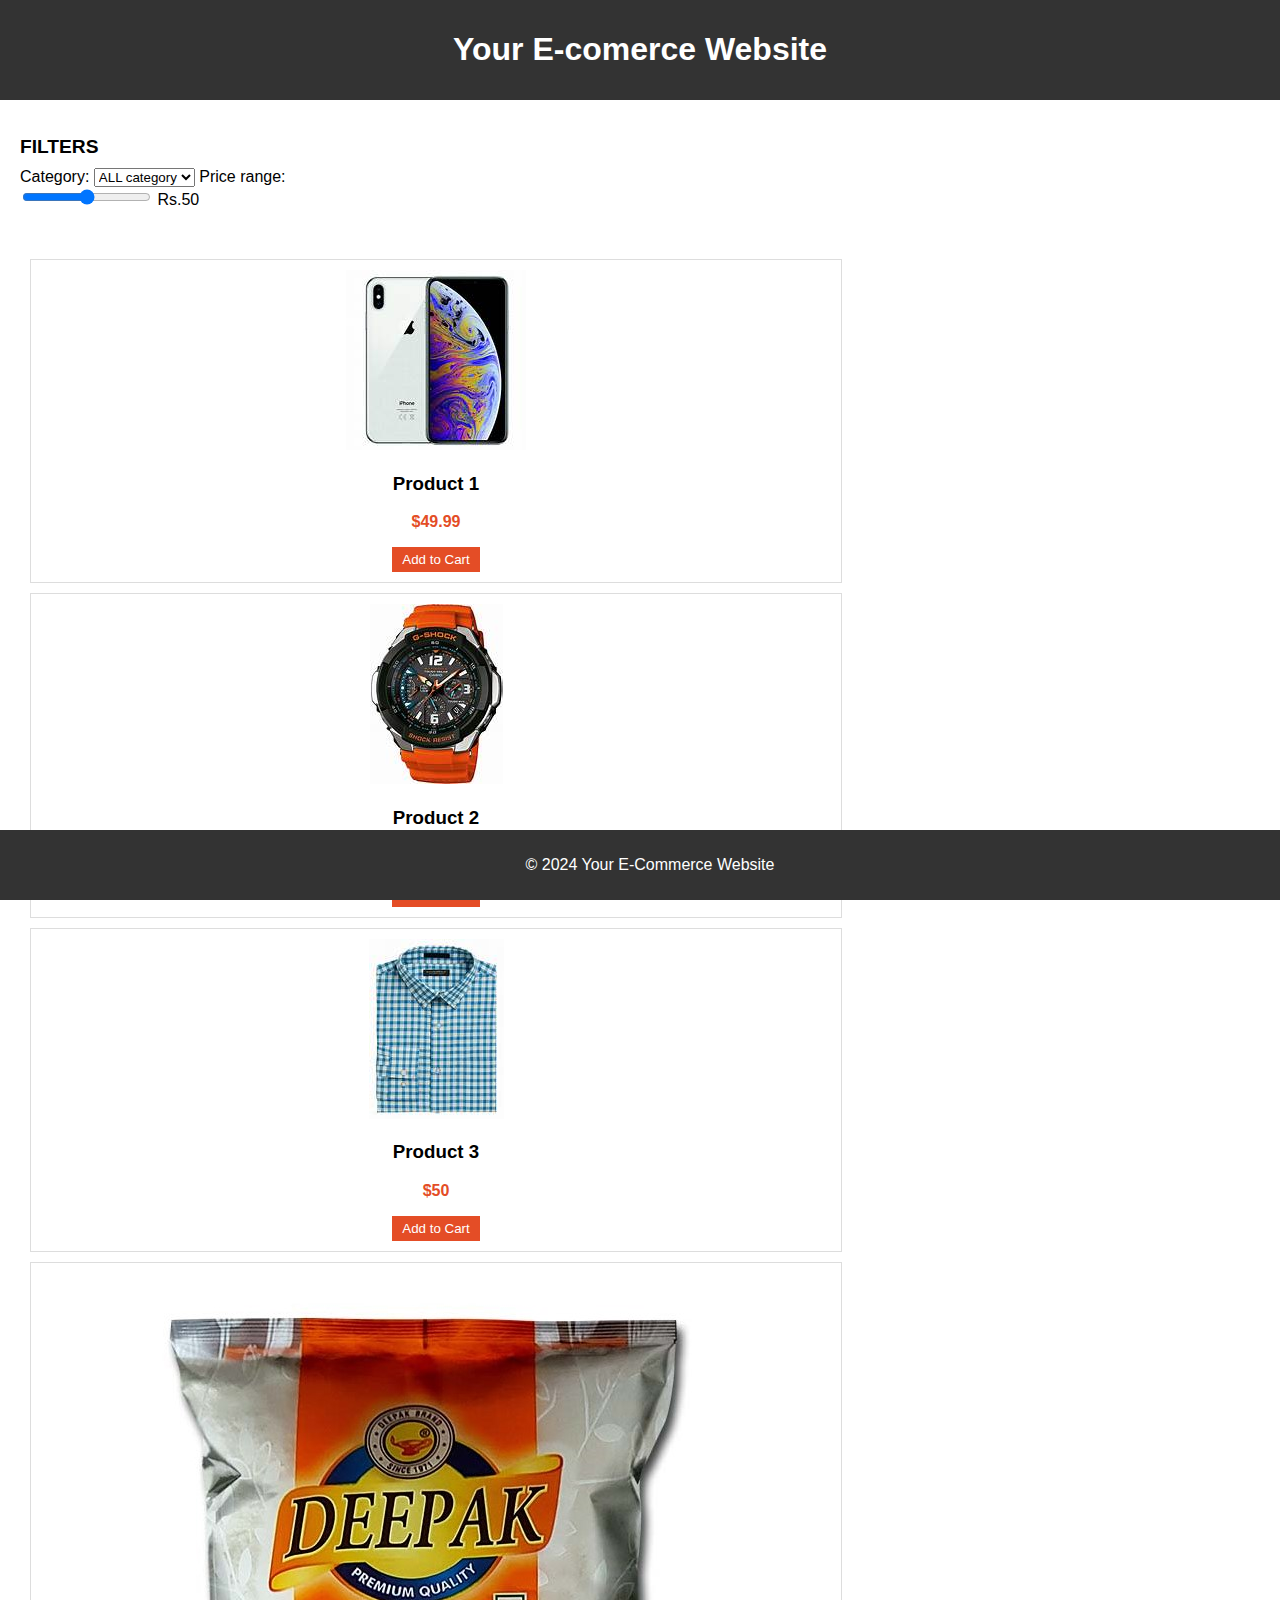
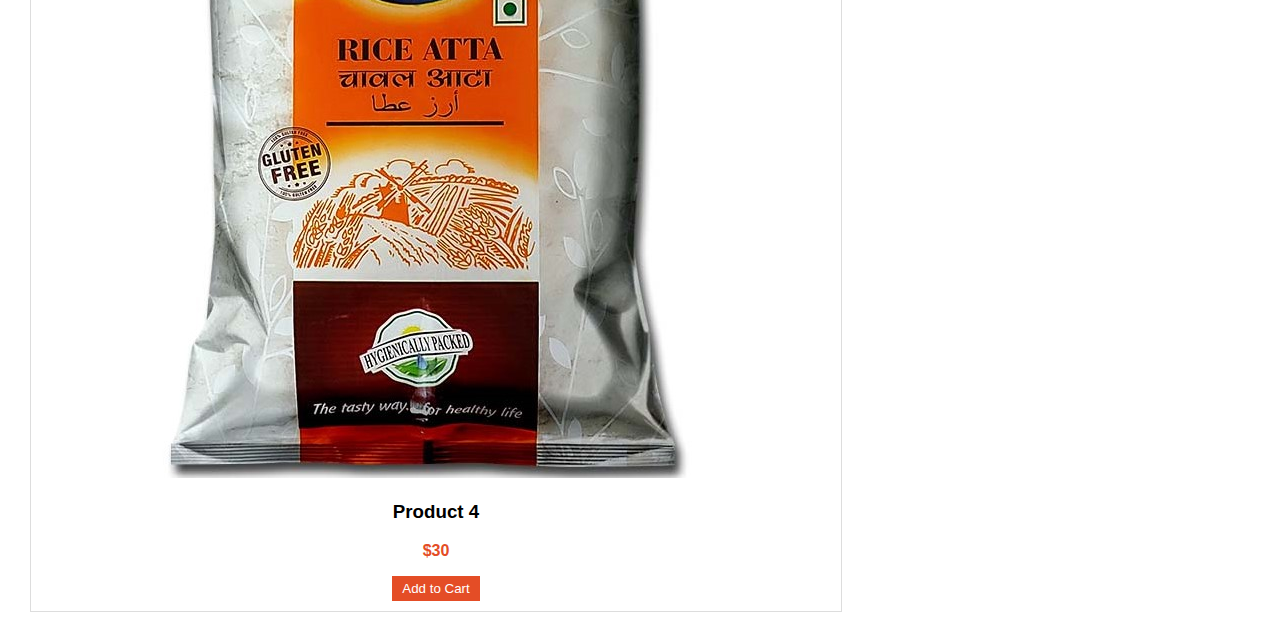
<file: index.html>
<!DOCTYPE html>
<html lang="en">
<head>
    <meta charset="UTF-8">
    <meta name="viewport" content="width=device-width, initial-scale=1.0">
    <title>e-comerce website</title>
    <link rel="stylesheet" href="./style.css"/>
</head>
<body>
    <header>
        <h1>Your E-comerce Website</h1>
    </header>

    <section id="filters">
        <h2>FILTERS</h2>
        <label for="category">Category:</label>
    <select  id="category">
<option value="all">ALL category</option>
<option value="electronics">Electronics</option>
<option value="clothing">Clothing</option>
<option value="groceries">Groceries</option>
    </select>
 <label for="price-range">Price range:</label>   
    <input type="range" id="'price-range" min="0" max="100" value="50">
    <span id ='price-display'>Rs.50</span>
    </section>

    <section id="product-list">
        <div class="product-card">
            <img src="week3-3-1.jpg" alt="Product 1">
            <h3>Product 1</h3>
            <p class="price">$49.99</p>
            <button>Add to Cart</button>
        </div>

        <div class="product-card">
            <img src="week3-3-2.jpg" alt="Product 2">
            <h3>Product 2</h3>
            <p class="price">$69.99</p>
            <button>Add to Cart</button>   
        </div>
        <div class="product-card">
            <img src="week3-3-3.jpg" alt="Product 3">
            <h3>Product 3</h3>
            <p class="price">$50</p>
            <button>Add to Cart</button>   
        </div>
        <div class="product-card">
            <img src="week3-3-4.jpg" alt="Product 4">
            <h3>Product 4</h3>
            <p class="price">$30</p>
            <button>Add to Cart</button>   
        </div>
          </section>
    <footer>
        <p>&copy; 2024 Your E-Commerce Website</p>
    </footer>
</body>
</html>
</file>
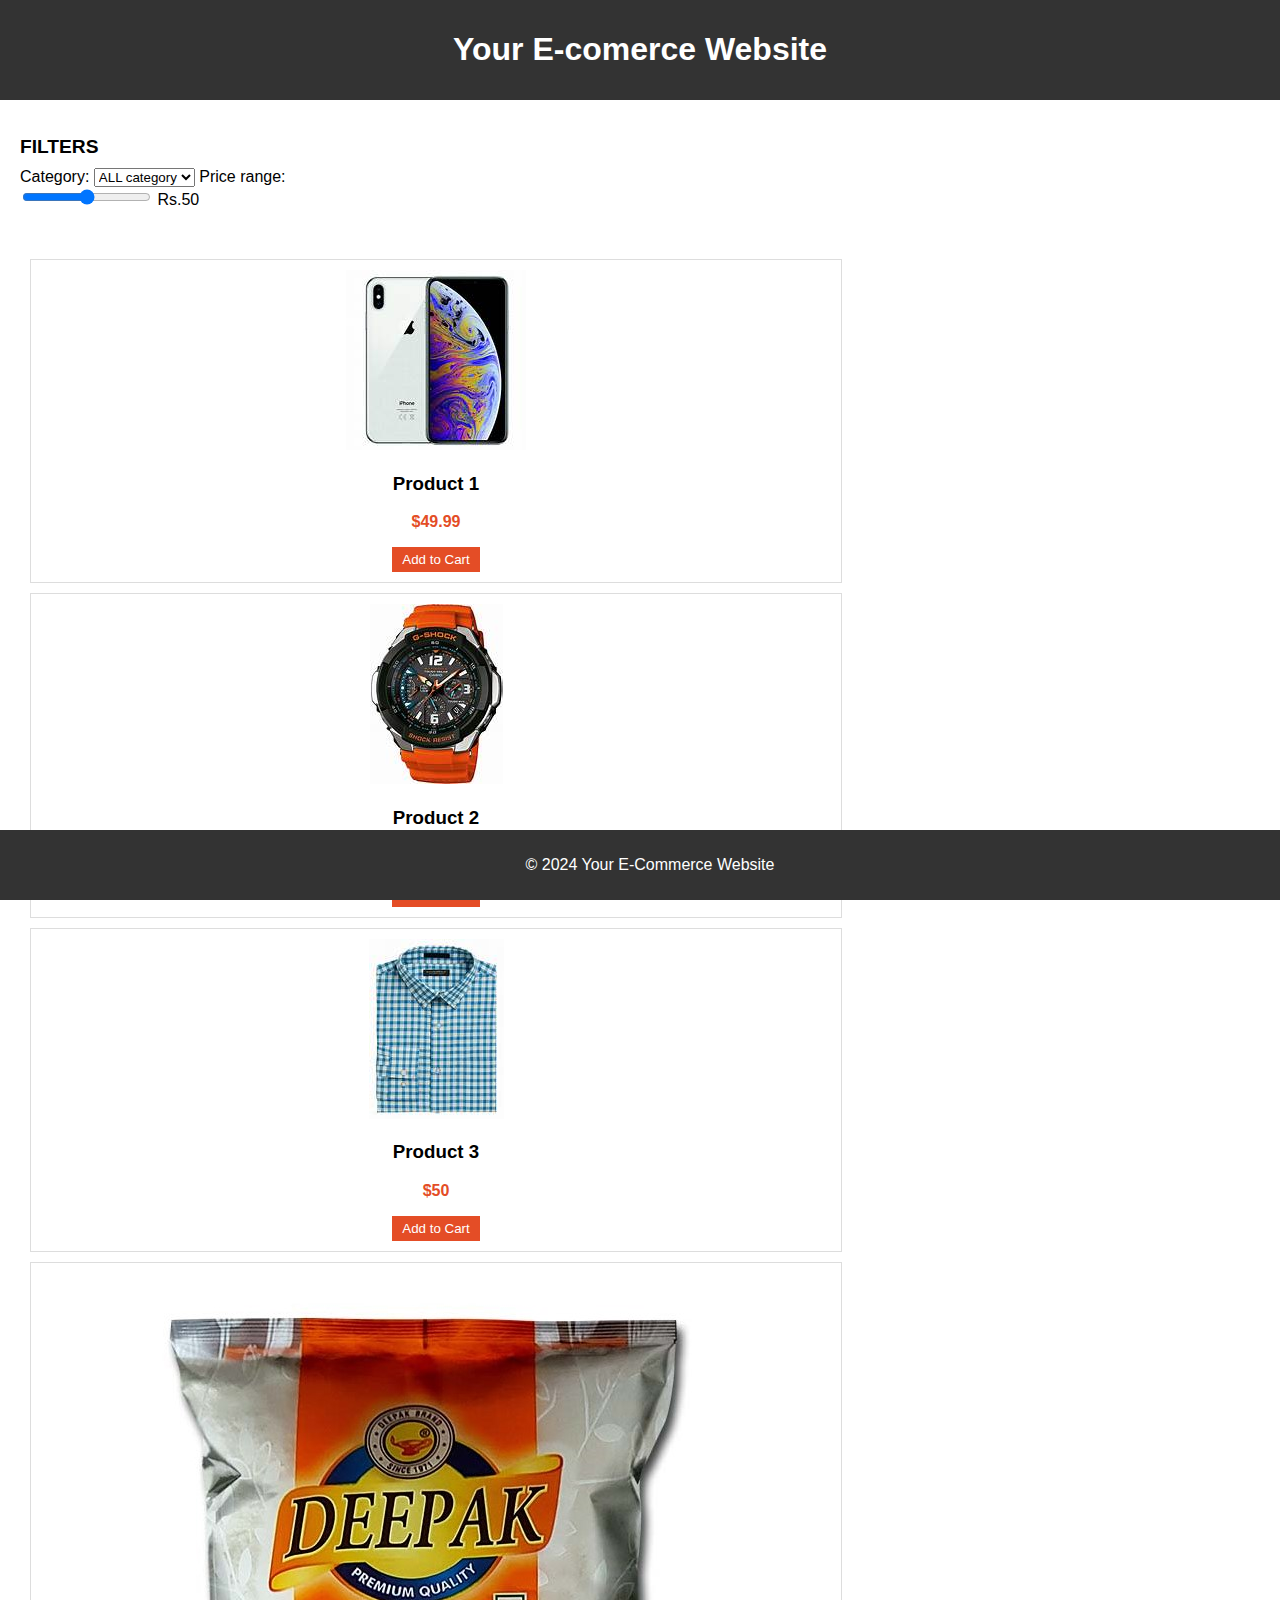
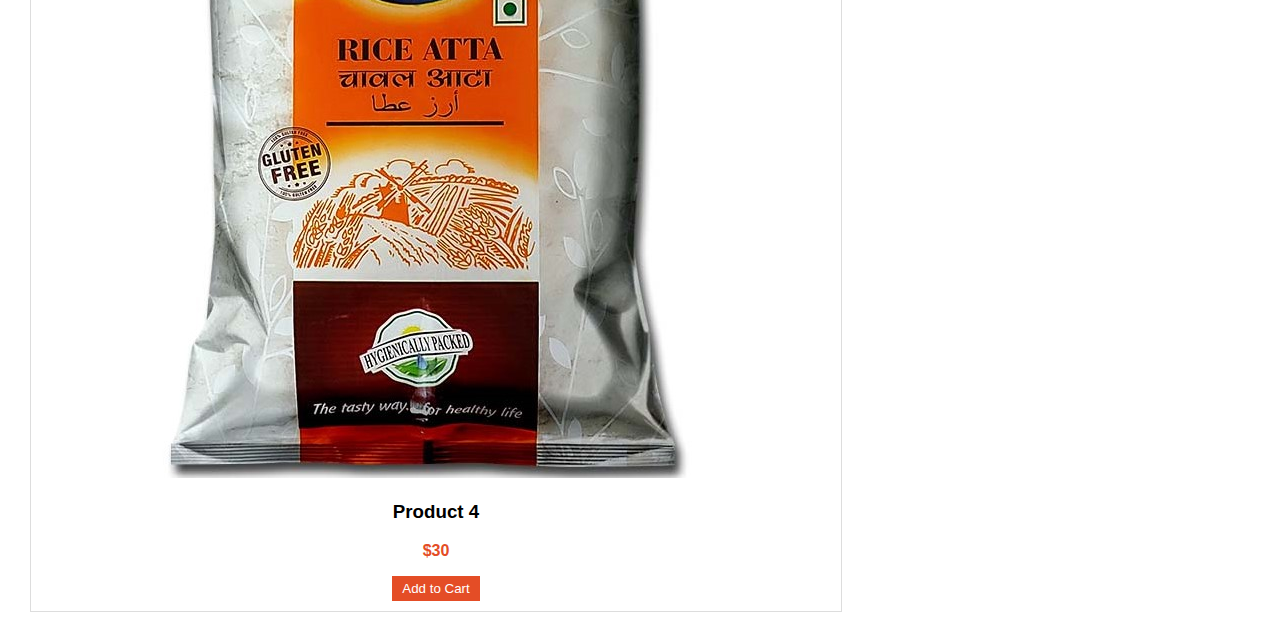
<file: week3-3.html>
<!DOCTYPE html>
<html lang="en">
<head>
    <meta charset="UTF-8">
    <meta name="viewport" content="width=device-width, initial-scale=1.0">
    <title>e-comerce website</title>
    <link rel="stylesheet" href="./week3-3.css">
</head>
<body>
    <header>
        <h1>Your E-comerce Website</h1>
    </header>

    <section id="filters">
        <h2>FILTERS</h2>
        <label for="category">Category:</label>
    <select  id="category">
<option value="all">ALL category</option>
<option value="electronics">Electronics</option>
<option value="clothing">Clothing</option>
<option value="groceries">Groceries</option>
    </select>
 <label for="price-range">Price range:</label>   
    <input type="range" id="'price-range" min="0" max="100" value="50">
    <span id ='price-display'>Rs.50</span>
    </section>

    <section id="product-list">
        <div class="product-card">
            <img src="week3-3-1.jpg" alt="Product 1">
            <h3>Product 1</h3>
            <p class="price">$49.99</p>
            <button>Add to Cart</button>
        </div>

        <div class="product-card">
            <img src="week3-3-2.jpg" alt="Product 2">
            <h3>Product 2</h3>
            <p class="price">$69.99</p>
            <button>Add to Cart</button>   
        </div>
        <div class="product-card">
            <img src="week3-3-3.jpg" alt="Product 3">
            <h3>Product 3</h3>
            <p class="price">$50</p>
            <button>Add to Cart</button>   
        </div>
        <div class="product-card">
            <img src="week3-3-4.jpg" alt="Product 4">
            <h3>Product 4</h3>
            <p class="price">$30</p>
            <button>Add to Cart</button>   
        </div>
          </section>
    <footer>
        <p>&copy; 2024 Your E-Commerce Website</p>
    </footer>
</body>
</html>
</file>
<file: style.css>
body {
    font-family: Arial, sans-serif;
    margin: 0;
    padding: 0;
}

header {
    background-color: #333;
    color: #fff;
    text-align: center;
    padding: 10px;
}

section {
    margin: 20px;
}

#filters {
    display: inline-block;
    width: 30%;
}

#filters h2 {
    font-size: 1.2em;
    margin-bottom: 10px;
}

#product-list {
    display: inline-block;
    width: 65%;
}

.product-card {
    border: 1px solid #ddd;
    padding: 10px;
    margin: 10px;
    text-align: center;
}

.product-card img {
    max-width: 100%;
    height: auto;
}

.price {
    color: #e44d26;
    font-weight: bold;
}

button {
    background-color: #e44d26;
    color: #fff;
    padding: 5px 10px;
    border: none;
    cursor: pointer;
    transition: background-color 0.3s;
}

button:hover {
    background-color: #333;
}

footer {
    background-color: #333;
    color: #fff;
    text-align: center;
    padding: 10px;
    position: fixed;
    bottom: 0;
    width: 100%;
}
</file>
<file: week3-3.css>
body {
    font-family: Arial, sans-serif;
    margin: 0;
    padding: 0;
}

header {
    background-color: #333;
    color: #fff;
    text-align: center;
    padding: 10px;
}

section {
    margin: 20px;
}

#filters {
    display: inline-block;
    width: 30%;
}

#filters h2 {
    font-size: 1.2em;
    margin-bottom: 10px;
}

#product-list {
    display: inline-block;
    width: 65%;
}

.product-card {
    border: 1px solid #ddd;
    padding: 10px;
    margin: 10px;
    text-align: center;
}

.product-card img {
    max-width: 100%;
    height: auto;
}

.price {
    color: #e44d26;
    font-weight: bold;
}

button {
    background-color: #e44d26;
    color: #fff;
    padding: 5px 10px;
    border: none;
    cursor: pointer;
    transition: background-color 0.3s;
}

button:hover {
    background-color: #333;
}

footer {
    background-color: #333;
    color: #fff;
    text-align: center;
    padding: 10px;
    position: fixed;
    bottom: 0;
    width: 100%;
}
</file>
